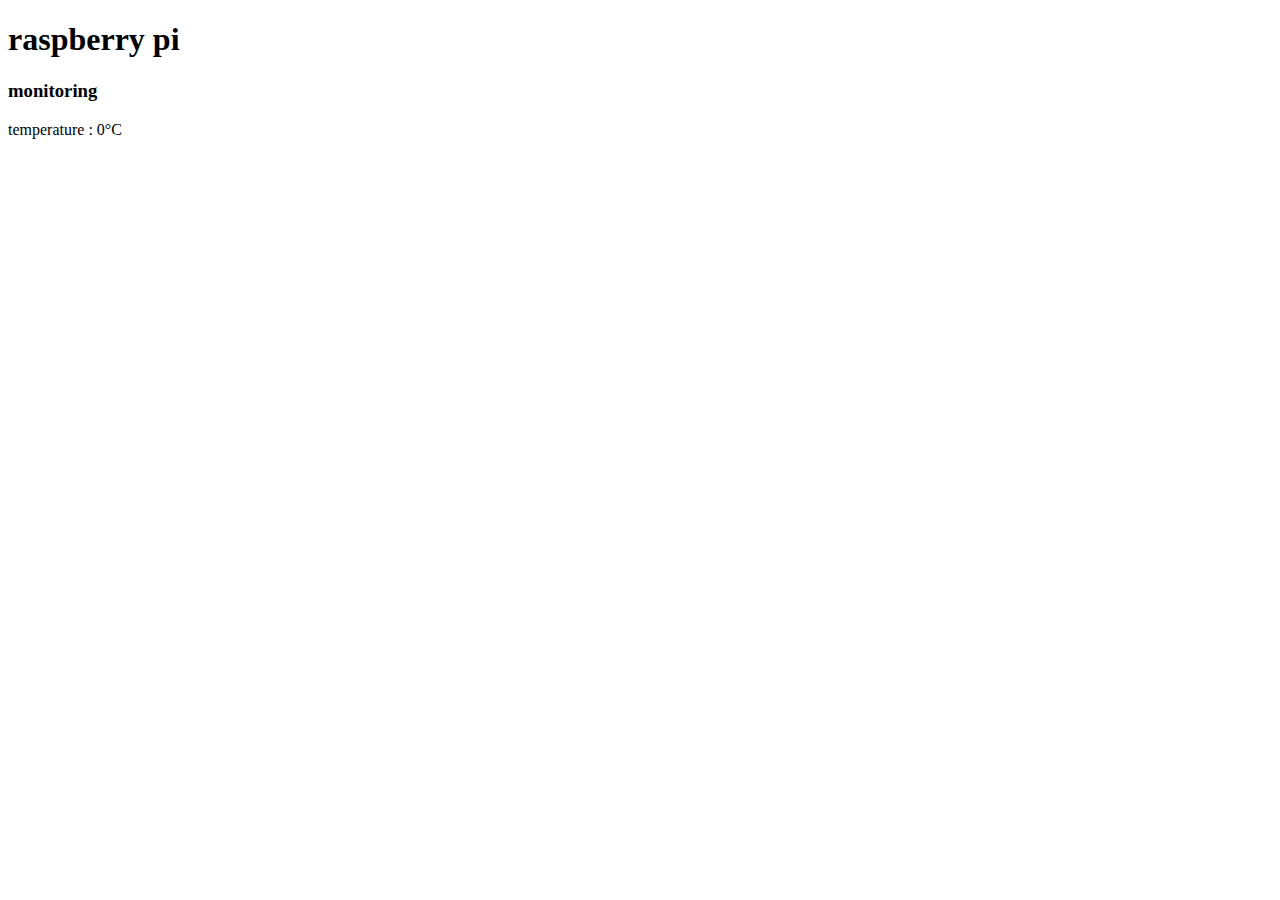
<file: raspi/index.html>
<!DOCTYPE html>
<html>
    <head>
        <title>raspi-proj</title>
    </head>
    <body>
        <h1>raspberry pi</h1>
        <h3>monitoring</h3>
        <span>temperature : <span>0°C</span></span>
    </body>
</html>
</file>
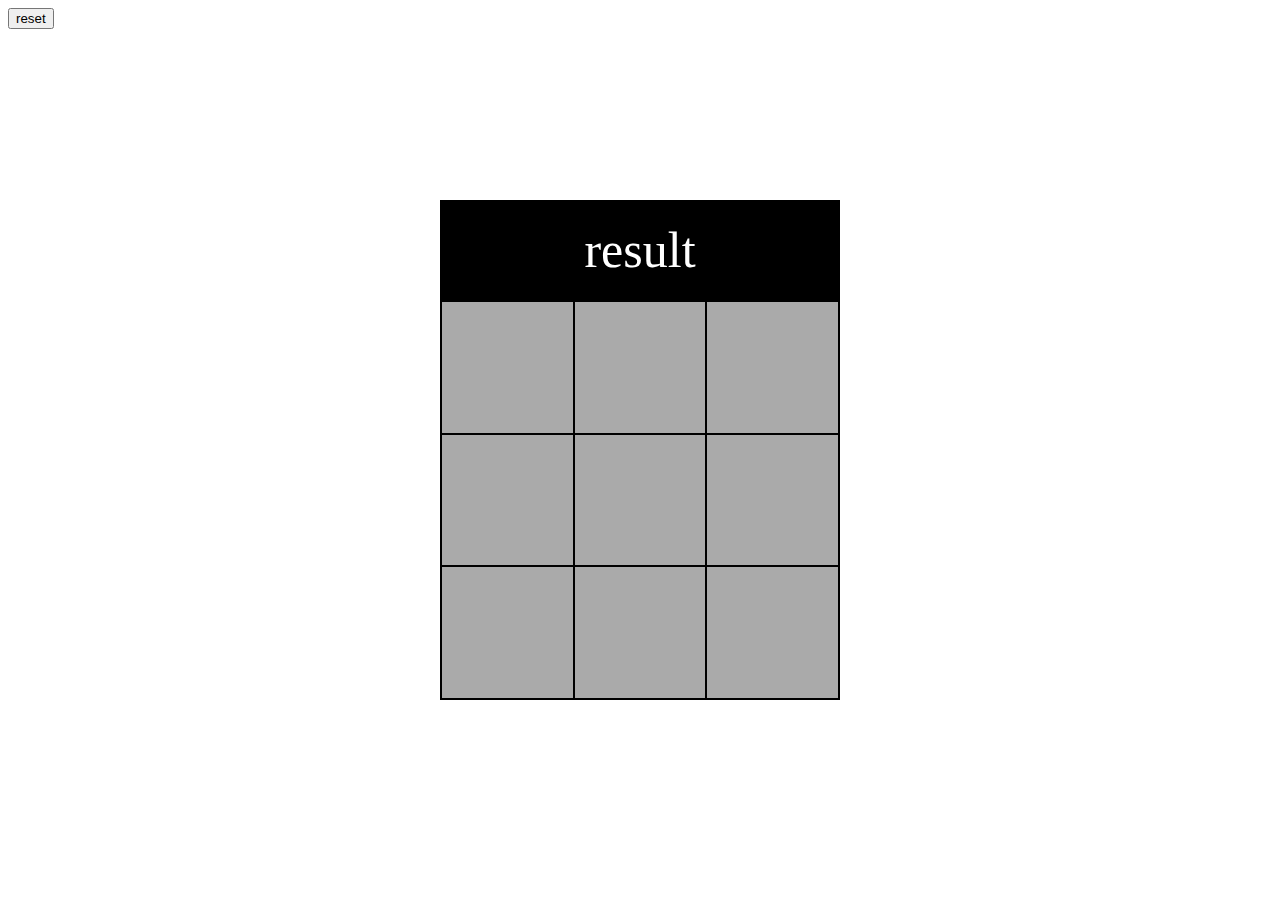
<file: raspi/tic/index.html>
<!DOCTYPE html>
<html lang="ko">

<head>
    <meta charset="UTF-8">
    <title>틱택톡</title>
    <link rel="stylesheet" href="tictactoc.css" />
</head>

<body>
    <div id="main-table">
        <div id="result">result</div>
        <table>
            <tr>
                <td><button class="b-1"></button></td>
                <td><button class="b-2"></button></td>
                <td><button class="b-3"></button></td>
            </tr>
            <tr>
                <td><button class="b-4"></button></td>
                <td><button class="b-5"></button></td>
                <td><button class="b-6"></button></td>
            </tr>
            <tr>
                <td><button class="b-7"></button></td>
                <td><button class="b-8"></button></td>
                <td><button class="b-9"></button></td>
            </tr>
        </table>
    </div>
    <button onclick="reset_game()">reset</button>
    <script type="text/javascript" src="tictactoc.js"></script>
</body>

</html>
</file>
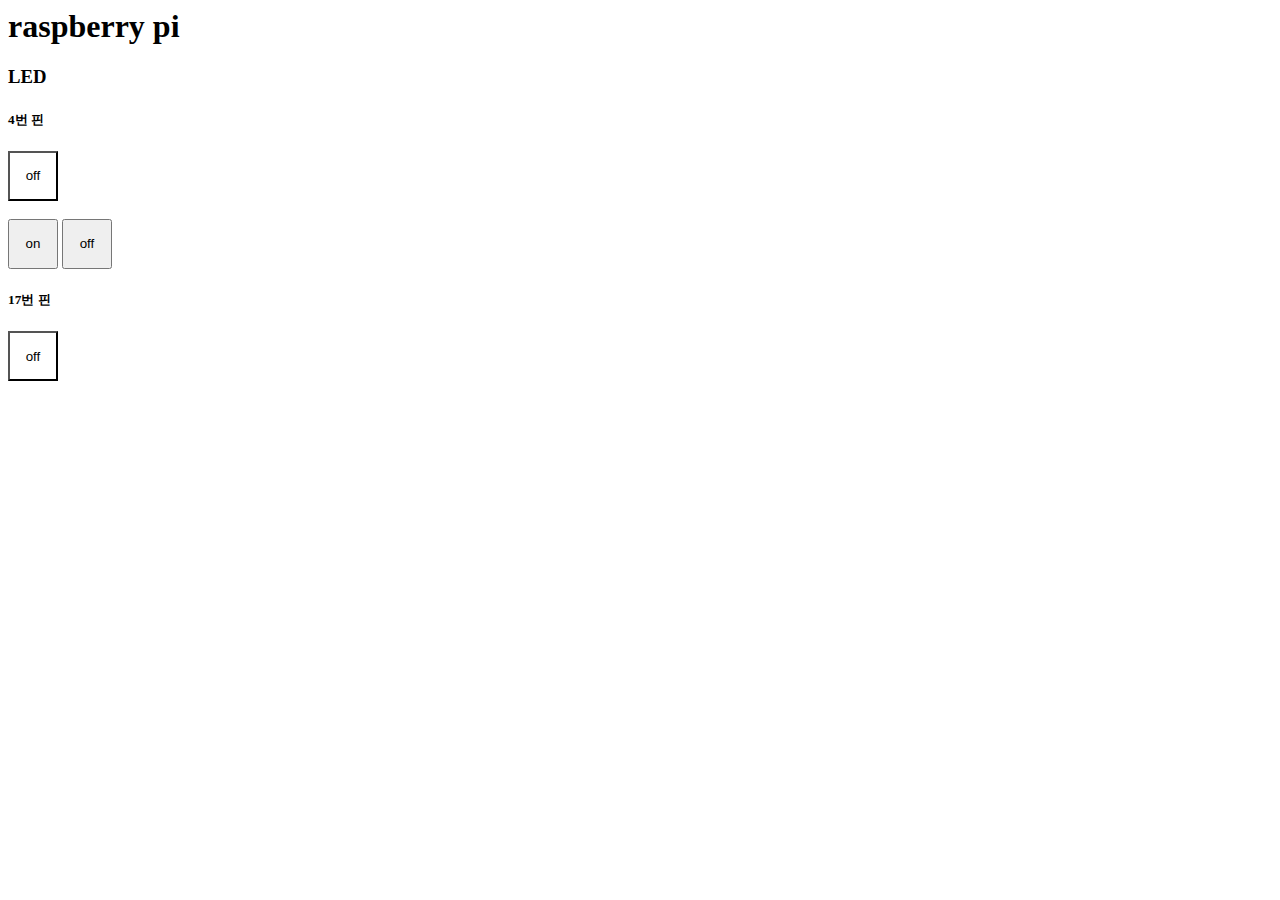
<file: raspi/web/index.html>
<html>
    <head>
        <title>raspi-proj</title>
        <meta charset="UTF-8"/>
        <link rel="stylesheet" href="index.css" />
    </head>
    <body>
        <h1>raspberry pi</h1>
        <h3>LED</h3>
        <h5>4번 핀</h5>
        <button class="gpio-4">off</button>
        
        <br/><br/>

        <button class="gpio-4-on">on</button>
        <button class="gpio-4-off">off</button>
        
        <h5>17번 핀</h5>
        <button class="gpio-17-input">off</button>
        
        <script type="text/javascript" src="index.js"></script>
    </body>
</html>
</file>
<file: raspi/tic/tictactoc.css>
#main-table{
    background-color: black;
    position: absolute;
    width: 400px;
    height: 500px;
    top: 0;
    bottom: 0;
    right: 0;
    left: 0;
    margin: auto;
}

div#result{
    width: 400px;
    height: 100px;
    color: white;
    font-size: 50px;
    text-align: center;
    line-height: 100px;
}

table{
    width: 400px;
    height: 400px;
}

tr{
    height: calc(100% / 3);
}

td{
    width: calc(100% / 3);
    text-align: center;
    background-color: #aaa;
    position: relative;
}

table button{
    font-size: 50px;
    cursor: pointer;
    position: absolute;
    top: 0;
    left: 0;
    width: 100%;
    height: 100%;
    background: none;
    border: none;
}
</file>
<file: raspi/web/index.css>
button {
  width: 50px;
  height: 50px;
}

.gpio-17-input, .gpio-4{
  background-color: white;
}
</file>
